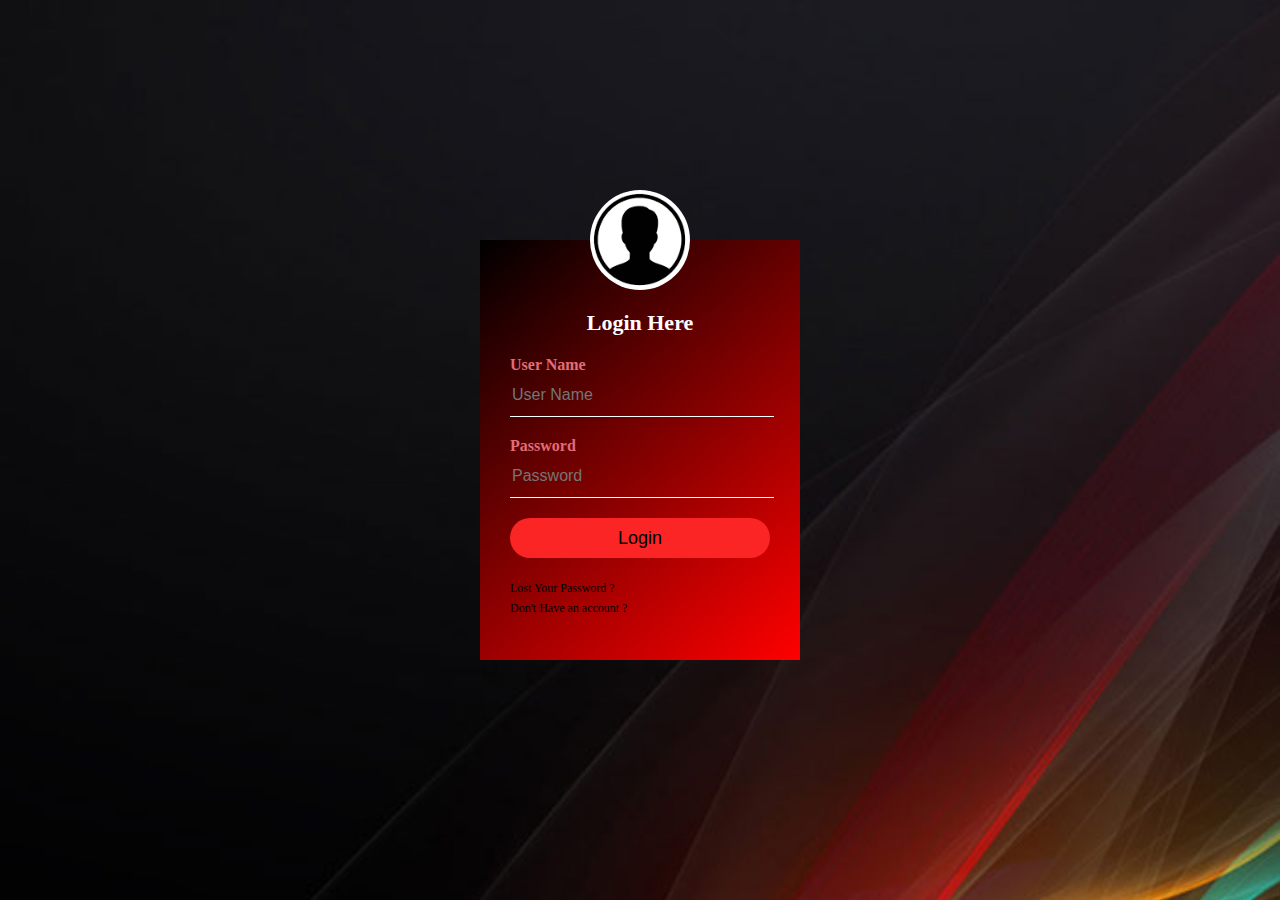
<file: index.html>
<!DOCTYPE HTML>
<html lang="en-US">
<head>
	<meta charset="UTF-8">
	<title></title>
	<link rel="stylesheet" type="text/css" href="style.css" media="all" />
</head>
<body>
	<div class="loginbox"> 
	  <img src="user.png" alt="logo" />
	  <h1>Login Here</h1>
	  <form action=""> 
	     <p>User Name</p>
		 <input type="text" name="" placeholder="User Name" />
		 <p>Password</p>
		 <input type="password" name="" placeholder="Password" />
		 <input type="submit" name="" value="Login" /> <br>
		 <a href="resetpass.html" class="login-para">Lost Your Password ?</a> <br>
		 <a href="signup.html">Don't Have an account ?</a>
	  </form>
	</div>
</body>
</html>
</file>
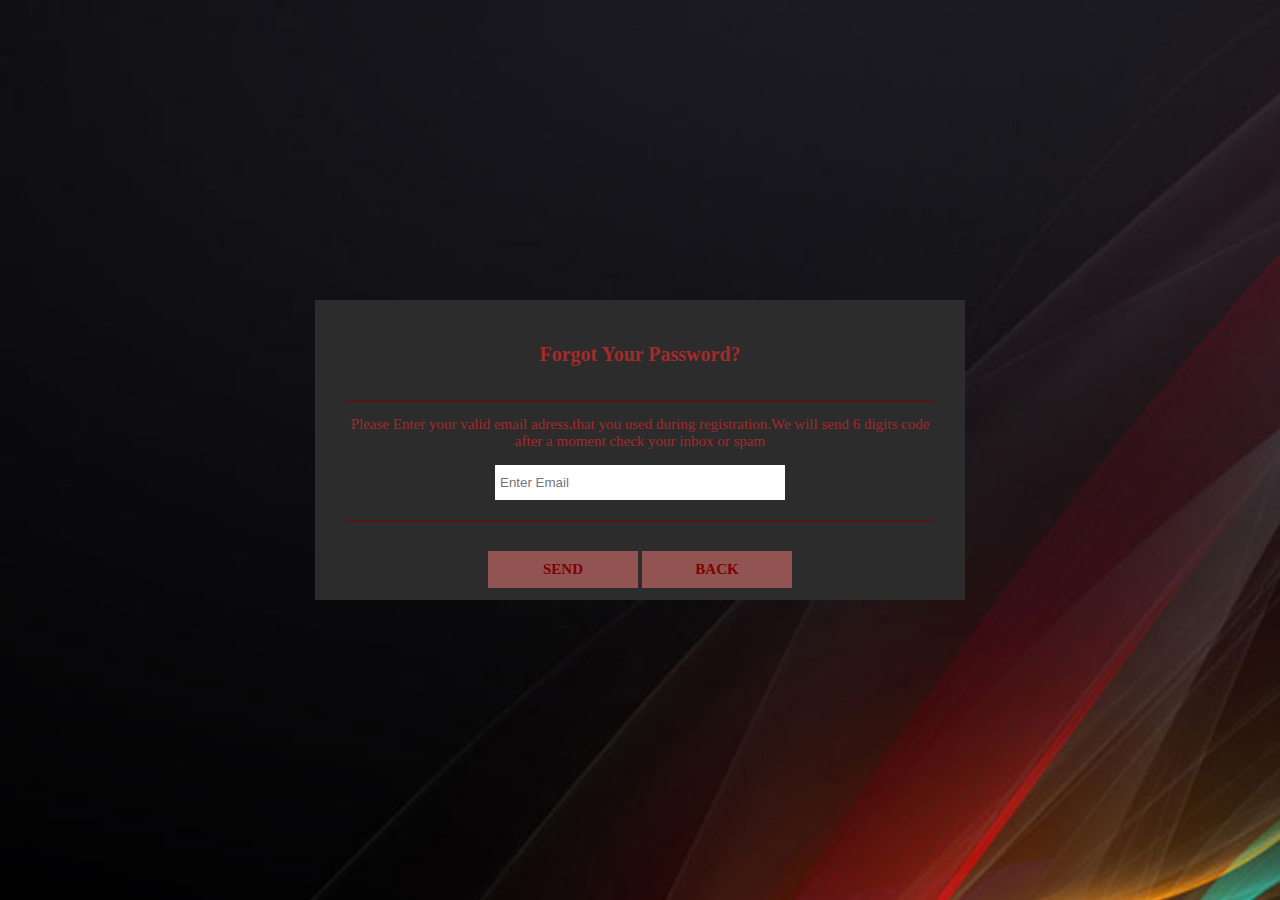
<file: resetdetails.html>
<!DOCTYPE HTML>
<html lang="en-US">
<head>
	<meta charset="UTF-8">
	<title></title>
	<link rel="stylesheet" type="text/css" href="style.css" media="all" />
</head>
<body>
 <div class="password-reset-details">
	<h5>Forgot Your Password?</h5>
	<div class="strait-line"></div>
	<p>Please Enter your valid email adress,that you used during registration.We will send 6 digits code after a moment check your inbox or spam</p>
	
	  <input type="email" placeholder="Enter Email" class="email-box" class="text-field"/>
	<div class="strait-line"></div>
	<div class="submit-cancel"> 
	  <a href=""><input type="submit" value="SEND" class="button"/></a>
	  <a href="index.html"><input type="submit" value="BACK" class="button"/></a>
	</div>
	
 </div>
</body>
</html>
</file>
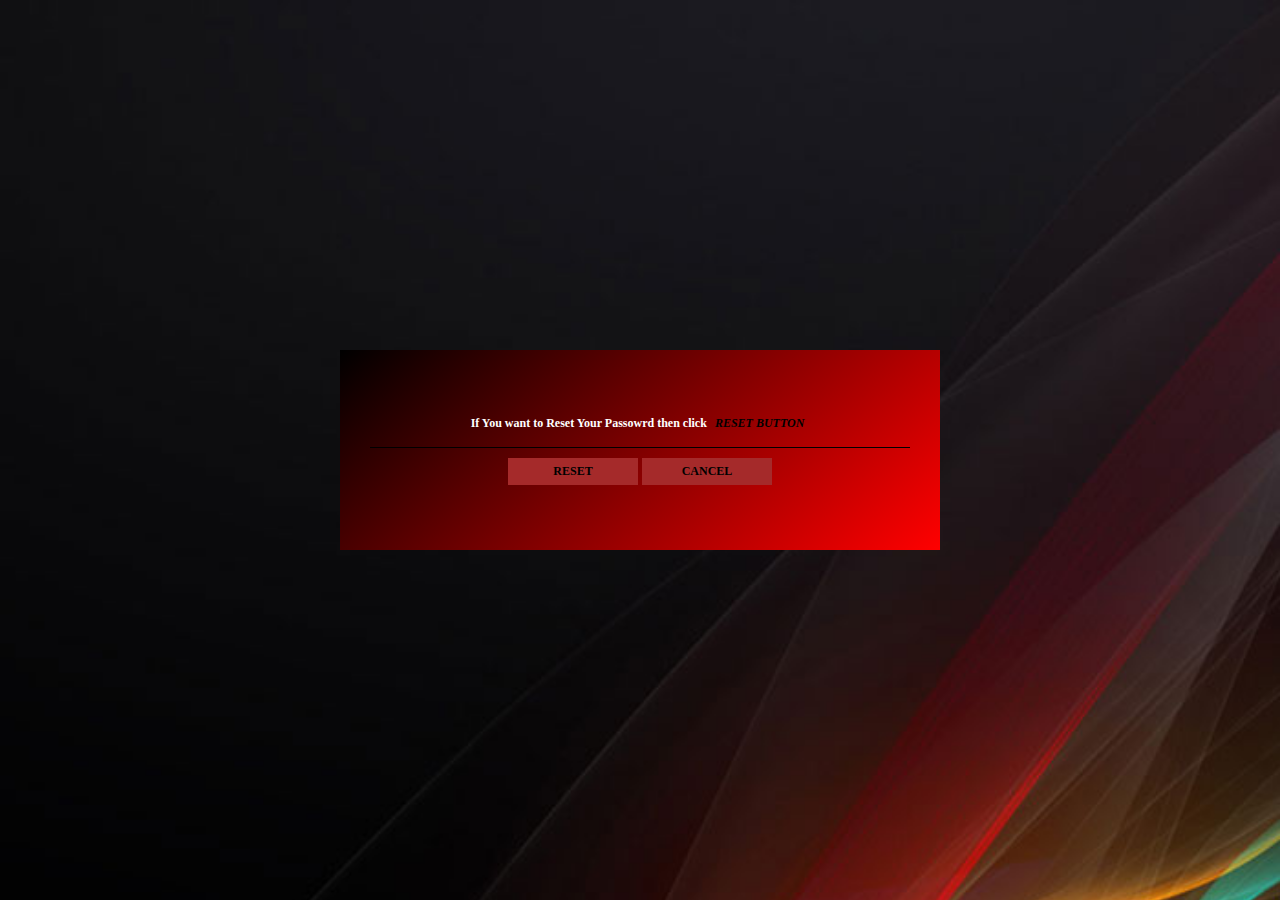
<file: resetpass.html>
<!DOCTYPE HTML>
<html lang="en-US">
<head>
	<meta charset="UTF-8">
	<title></title>
	<link rel="stylesheet" type="text/css" href="style.css" media="all" />
</head>
<body>
     <div class="reset-password"> 
	 <h4>If You want to Reset Your Passowrd then click <span>Reset Button</span></h4>
	 <div class="strait"></div>
	 <div class="reset-cancel-buton"> 
		 <a href="resetdetails.html"><input type="button"  value="Reset" class="reset-buton"/></a>
		 <a href="index.html"><input type="button"  value="Cancel" class="cancel-buton"/></a>
		
	</div>
</body>
</html>
</file>
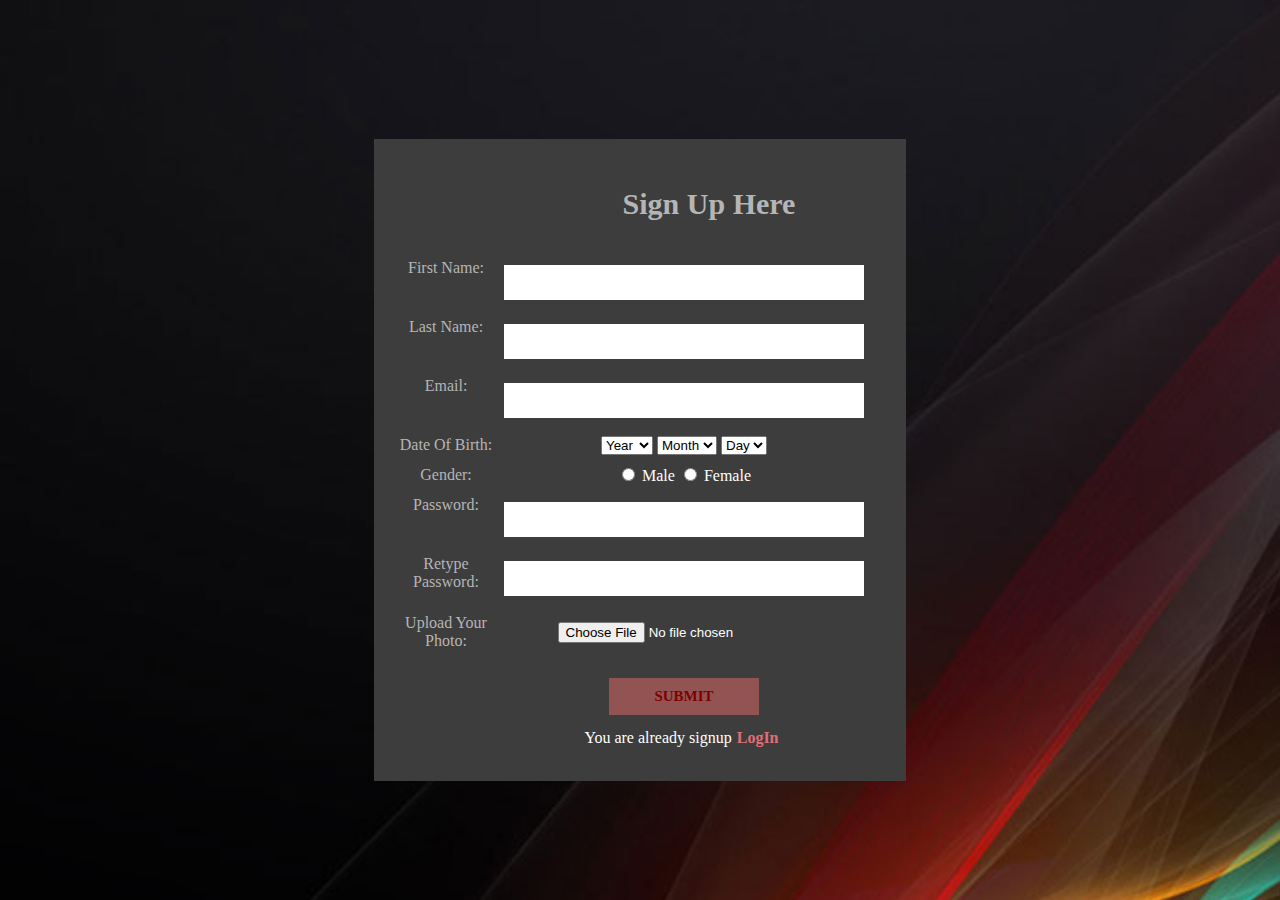
<file: signup.html>
<!DOCTYPE HTML>
<html lang="en-US">
<head>
	<meta charset="UTF-8">
	<title>Mysql Project</title>
	<link rel="stylesheet" type="text/css" href="style.css" media="all" />
</head>
<body>
   <table class="main"> 
     <form action="" class="form" enctype="multipart/form-data"> 
	  <tr>
           
         <td></td>	  
         <td><h3 class="heading">Sign Up Here</h3></td>	  
         <td></td>	  
	  </tr>
	   
	    <tr> 
		  <td class="title">First Name:</td>
		   <td> 
		     <input type="text" class="form-input" name="first_name" />
		   </td>
		</tr>
		<tr> 
		  <td class="title">Last Name:</td>
		   <td> 
		     <input type="text" class="form-input" name="last_name" />
		   </td>
		</tr>
	    <tr> 
		  <td class="title">Email:</td>
		   <td> 
		     <input type="email" class="form-input" name="email" autocomplete="off"/>
		   </td>
		</tr>
	    <tr> 
		  <td class="title">Date Of Birth:</td>
		   
		     <td>
			  <select name="year">
			    <option>Year</option>
			    <option>1985</option>			    
				<option>1984</option>			    
				<option>1983</option>			    
				<option>1982</option>
			    <option>1981</option>			    
				<option>1980</option>			    
				</select>				
				<select name="month">
				   <option>Month</option>
				   <option>12</option>
				   <option>11</option>
				   <option>10</option>
				   <option>09</option>
				   </select>
				<select name="day">				   
				<option>Day</option>				   
				<option>31</option>
				   <option>30</option>				   
				   <option>29</option>				   
				   <option>28</option>				   
				   <option>27</option>
				</select>			  
				</td>
		   </tr>
		   	<tr> 			  
				<td class="title">Gender:</td>			   
				<td> 
			     <input type="radio" name="gender" value="male"/> Male			     
				 <input type="radio" name="gender" value="female"/> Female
				</td>
			 </tr>
			  <tr> 
				   <td class="title">Password:</td>
				   <td><input type="text" class="form-input" name="pass" /></td>			 
			   </tr>			 
			   <tr> 			   
				   <td class="title">Retype Password:</td>
				   <td><input type="text" class="form-input" name="repass"/></td>			 
			   </tr>			

			   <tr> 
			    <td class="title">Upload Your Photo:</td>
			    <td> 
				     <input type="file" name="image" />
				</td>
			   </tr>
			   	 <tr> 
				   <td></td>
				   <td><input type="submit" class="button" name="submit" value="Submit" /></td>			 			 
			   </tr>
	 
            <td></td>
            <td><p class="login-para">You are already signup<span><b><a href="index.html">LogIn</a></b></span></p></td>
            <td></td>
   
	  </form>
   </table>
  
</body>
</html>
</file>
<file: style.css>
body{
	margin: 0;
	padding: 0;
	background: url(bg.jpg);
	background-size:cover;
	
}
/*loginbox css start here*/
.loginbox{
	width:320px;
	height: 420px;
	background: linear-gradient(-40deg, red, black);
	color: #fff;
	top: 50%;
	left: 50%;
	position:absolute;
	transform: translate(-50%, -50%);
	box-sizing: border-box;
	padding: 70px 30px;
}
.loginbox img{
	width: 100px;
	height: 100px;
	border-radius: 50%;
	position: absolute;
	top: -50px;
	left: calc(50% - 50px);
}
.loginbox h1{
	margin:0;
	text-align:center;
	font-size: 22px; padding: 0 0 20px;
	
}
.loginbox p{
	margin:0;
	padding:0;
	font-weight:bold;
	color:rgb(224, 109, 119);
}
.loginbox input{
	width:100%;
	margin-bottom:20px;
	
}
.loginbox input[type="text"], input[type="password"]{
	border:none;
	border-bottom:1px solid #fff;
	background:transparent;
	outline:none;
	height:40px;
	color:hsl(0, 100%, 90%);
	font-size:16px;
}
.loginbox input[type="submit"]{
	border:none;
	outline:none;
	height:40px;
	background:#fb2525;
	color:#000;
	font-size:18px;
	border-radius:20px;
}
.loginbox input[type="submit"]:hover{
	cursor:pointer;
	background:#ffc107;
	color:brown;
}
.loginbox a{
	text-decoration:none;
	line-height:20px;
	color:#000;
	font-size:12px;
	font-family:tahoma;
}

.loginbox a:hover{
	color:rgb(224, 109, 119);
	cursor:pointer;
}

/*loginbox css end here*/
/*reset password css start here*/
.reset-password{
	width:600px;
	height:200px;
	background: linear-gradient(-40deg, red, black);
	color: #fff;
	top: 50%;
	left: 50%;
	position:absolute;
	transform: translate(-50%, -50%);
	box-sizing: border-box;
	padding: 50px 30px;
	text-align: center;
}
h4{
	font-family:tahoma;
	font-size:12px;
}
h4 span{
	text-transform:uppercase;
	font-style:italic;
	color:#000;
	padding:0px 5px;
}
.strait{
	height:1px;
	width:auto;
	background: #000;
	margin-bottom:10px;
}
.reset-buton{
	width:130px;
	text-transform:uppercase;
	font-weight:bold;
	font-size:12px;
	color:#000;
	background:brown;
	border:none;
	padding:6px;
	cursor:pointer;
	font-family:tahoma;
}
.cancel-buton{
	width:130px;
	text-transform:uppercase;
	font-weight:bold;
	font-size:12px;
	color:#000;
	background:brown;
	border:none;
	padding:6px;
	cursor:pointer;
	font-family:tahoma;
}

/*reset password css end here*/
/*resetdetails  css end here*/

.password-reset-details{
	width:650px;
	height:300px;
	background: #2c2c2c;
	color: #fff;
	top: 50%;
	left: 50%;
	position:absolute;
	transform: translate(-50%, -50%);
	box-sizing: border-box;
	padding: 10px 30px;
	text-align: center;

}

.password-reset-details h5{
	color:brown;
	font-size:20px;
	font-family:tahoma;
}
.password-reset-details p{
	color:brown;
	font-family:tahoma;
	font-size:15px;
}

.strait-line{
	margin-top:10px;
}


.password-reset-details input[type="email"]{
	padding:10px 5px;
	width:280px;
	margin-bottom:10px;
	border-bottom: 1px solid brown;
	border:none;
}
.strait-line{
	height:1px;
	width:auto;
	background: hsl(0, 100%, 25%);
	margin-bottom:10px;
}
.button{
	width:100px;
	padding:8px 0px;
	font-style:bold;
	cursor:pointer;
	background:brown;
	border:none;
	margin-top:20px;
}
.button:hover{
	background:#000;
	cursor:pointer;
}
/*resetdetails  css end here*/
/*signup page css start here*/

.main{
	width:500px;
	padding:15px 35px 15px 15px;;
	background:hsl(0, 0%, 24%);
	color: #fff;
	top: 50%;
	left: 50%;
	position:absolute;
	transform: translate(-50%, -50%);
	box-sizing: border-box;
	text-align: center;
	margin:10px 0px;

	
}
.main .heading{
	text-align:center;
	color:hsl(0, 0%, 71%);
	font-family:tahoma;
}
 .main h3{
	
	color:#fff;
	margin-left: 50px;
	font-size:30px;
	
	
}
.form{
	padding:30px;
	margin:0 auto;
	
}
.form-input{
	width:350px;
	height:25px;
	padding:5px;
	margin:10px 0;
	border:none;
}
.title{
	width:100px;
	display:block;
	padding:5px;
	font-weight:400;
	color:hsl(0, 0%, 71%);
	margin-right:0px;
	font-family:tahoma;
}
.button{
	background:rgb(145, 84, 83);
	cursor:pointer;
	padding:10px 5px;
	width:150px;
	text-transform:uppercase;
	color:hsl(0, 100%, 25%);
	font-weight:bold; 
	font-size:15px;
	font-family:tahoma;
}

.main .login-para{
	margin-top:10px;
}

.main .login-para span a{
	padding:0px 5px;
	color:rgb(224, 109, 119);
	font-family:tahoma;
	text-decoration:none;
}
























/*signup page css end here*/
</file>
